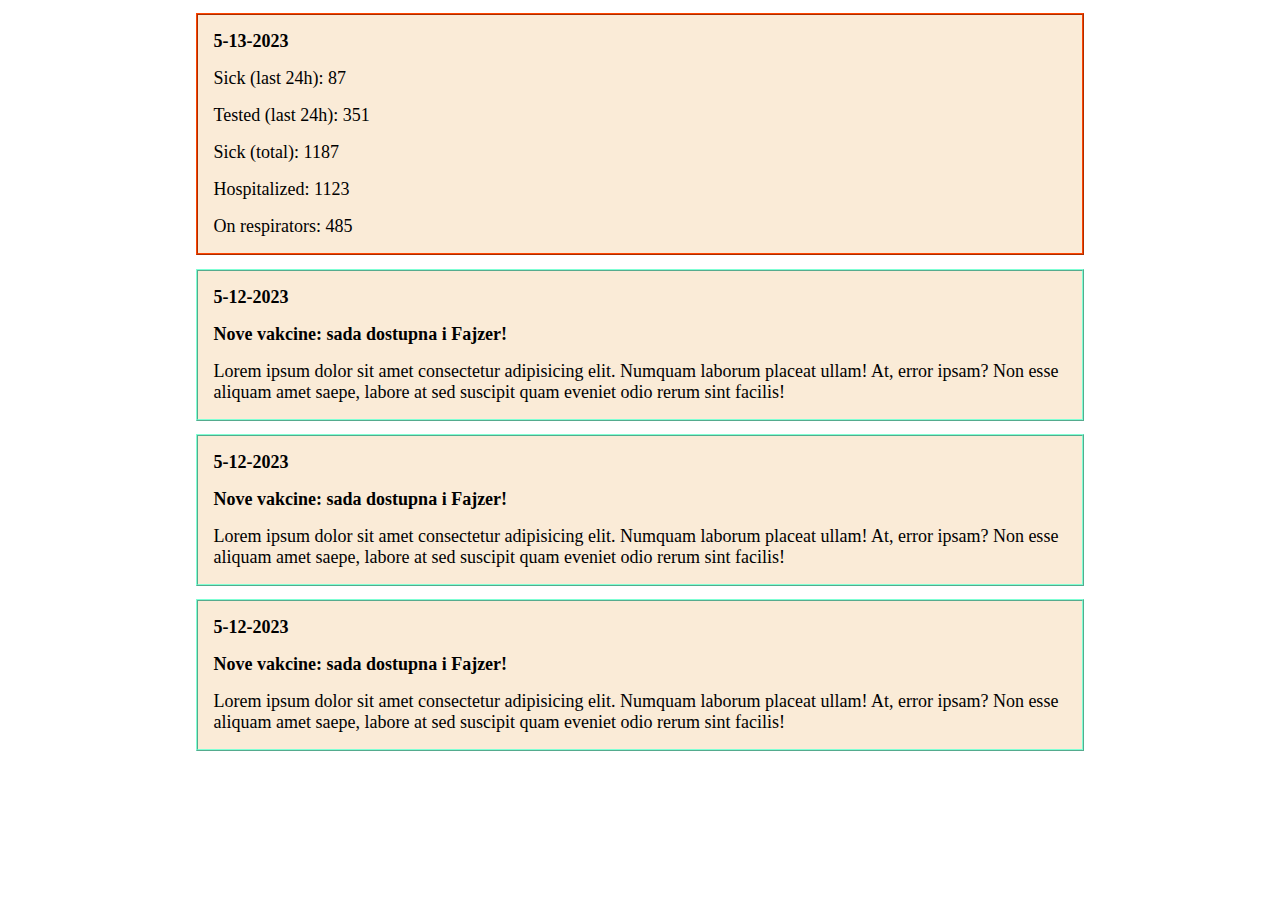
<file: src/main/resources/static/index.html>
<!DOCTYPE html>
<html lang="en">
<head>
    <meta charset="UTF-8">
    <meta http-equiv="X-UA-Compatible" content="IE=edge">
    <meta name="viewport" content="width=device-width, initial-scale=1.0">
    <link rel="stylesheet" href="./css/news.css">
    <title>News</title>
</head>
<body>
    <div id="content-wrapper">
        <div id="news-wrapper">
            <div id="virus-report-card">  
                <p class="timestamp">5-13-2023</p>
                <p class="sick">Sick (last 24h): 87</p>
                <p class="tested">Tested (last 24h): 351</p>
                <p class="sickTotal">Sick (total): 1187</p>
                <p class="hospitalized">Hospitalized: 1123</p>
                <p class="onRespirators">On respirators: 485</p>
            </div>
            <div class="news-card">  
                <p class="timestamp">5-12-2023</p>
                <p class="title">Nove vakcine: sada dostupna i Fajzer!</p>
                <p class="content">Lorem ipsum dolor sit amet consectetur 
                    adipisicing elit. Numquam laborum placeat ullam! At,
                     error ipsam? Non esse aliquam amet saepe, labore at
                      sed suscipit quam eveniet odio rerum sint facilis!</p>
            </div>
            <!--  -->
            <div class="news-card">  
                <p class="timestamp">5-12-2023</p>
                <p class="title">Nove vakcine: sada dostupna i Fajzer!</p>
                <p class="content">Lorem ipsum dolor sit amet consectetur 
                    adipisicing elit. Numquam laborum placeat ullam! At,
                     error ipsam? Non esse aliquam amet saepe, labore at
                      sed suscipit quam eveniet odio rerum sint facilis!</p>
            </div>
            <div class="news-card">  
                <p class="timestamp">5-12-2023</p>
                <p class="title">Nove vakcine: sada dostupna i Fajzer!</p>
                <p class="content">Lorem ipsum dolor sit amet consectetur 
                    adipisicing elit. Numquam laborum placeat ullam! At,
                     error ipsam? Non esse aliquam amet saepe, labore at
                      sed suscipit quam eveniet odio rerum sint facilis!</p>
            </div>
            <!--  -->
        </div>
        <!-- Rest of the main page -->
        
    </div>
</body>
</html>
</file>
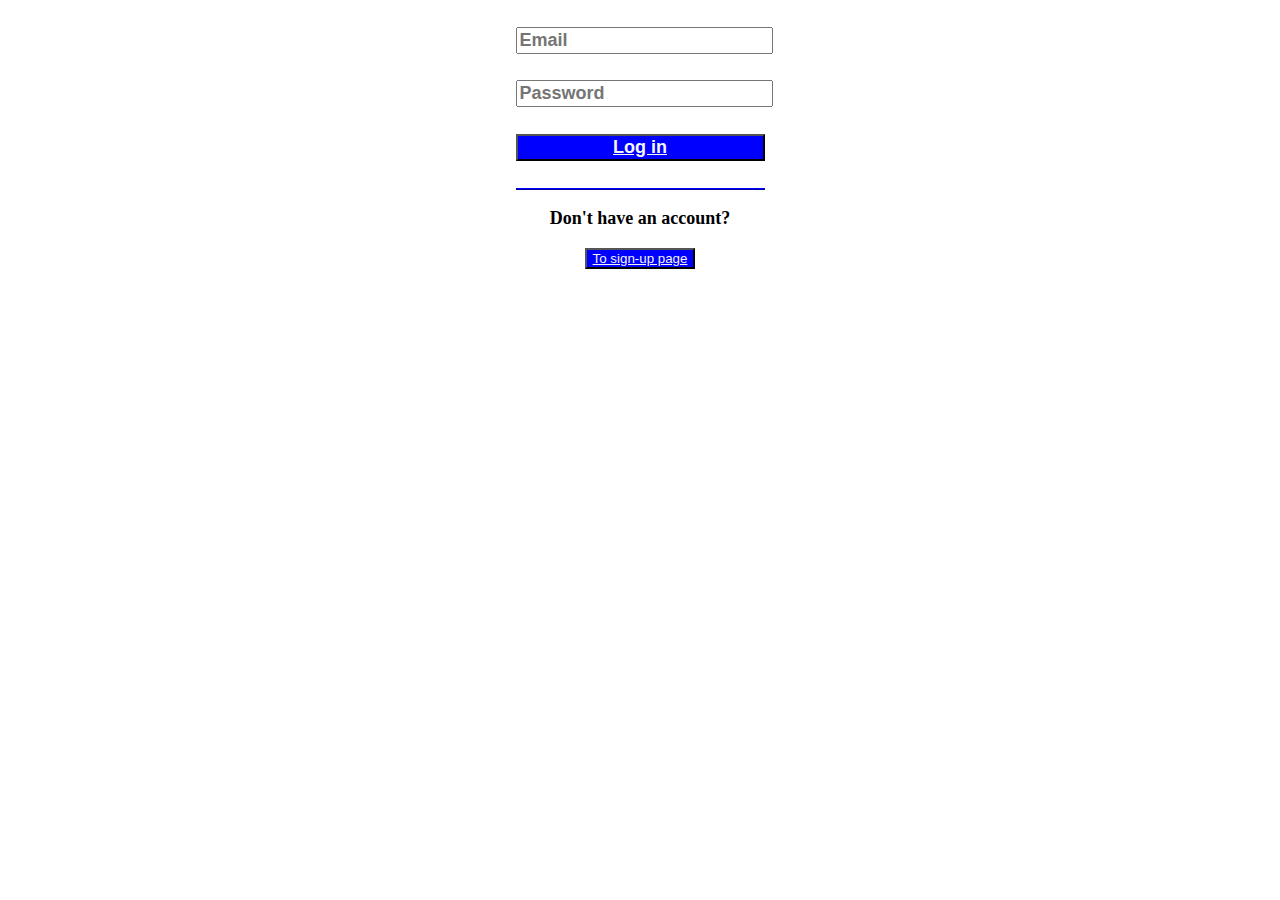
<file: src/main/resources/static/login.html>
<!DOCTYPE html>
<html lang="en">
<head>
    <meta charset="UTF-8">
    <meta http-equiv="X-UA-Compatible" content="IE=edge">
    <meta name="viewport" content="width=device-width, initial-scale=1.0">
    <link rel="stylesheet" href="./css/forms.css">
    <title>Login</title>
</head>
<body>
    <!-- TODO form action? -->
    <div class="form-wrapper">
        <form method="post" action="users/login">
            <input name="email" id="usernameLogin" class="formEl formField" placeholder="Email" type="text"/>
            <input name="password" id="passwordLogin" class="formEl formField" placeholder="Password" type="password"/>
            <button type="submit" class="formEl formBtn">Log in</button>
            <div id="to-reg-page">
                <p>Don't have an account?</p>
                <button onclick="users/register">To sign-up page</button>
            </div>
        </form>
    </div>
</body>
</html>
</file>
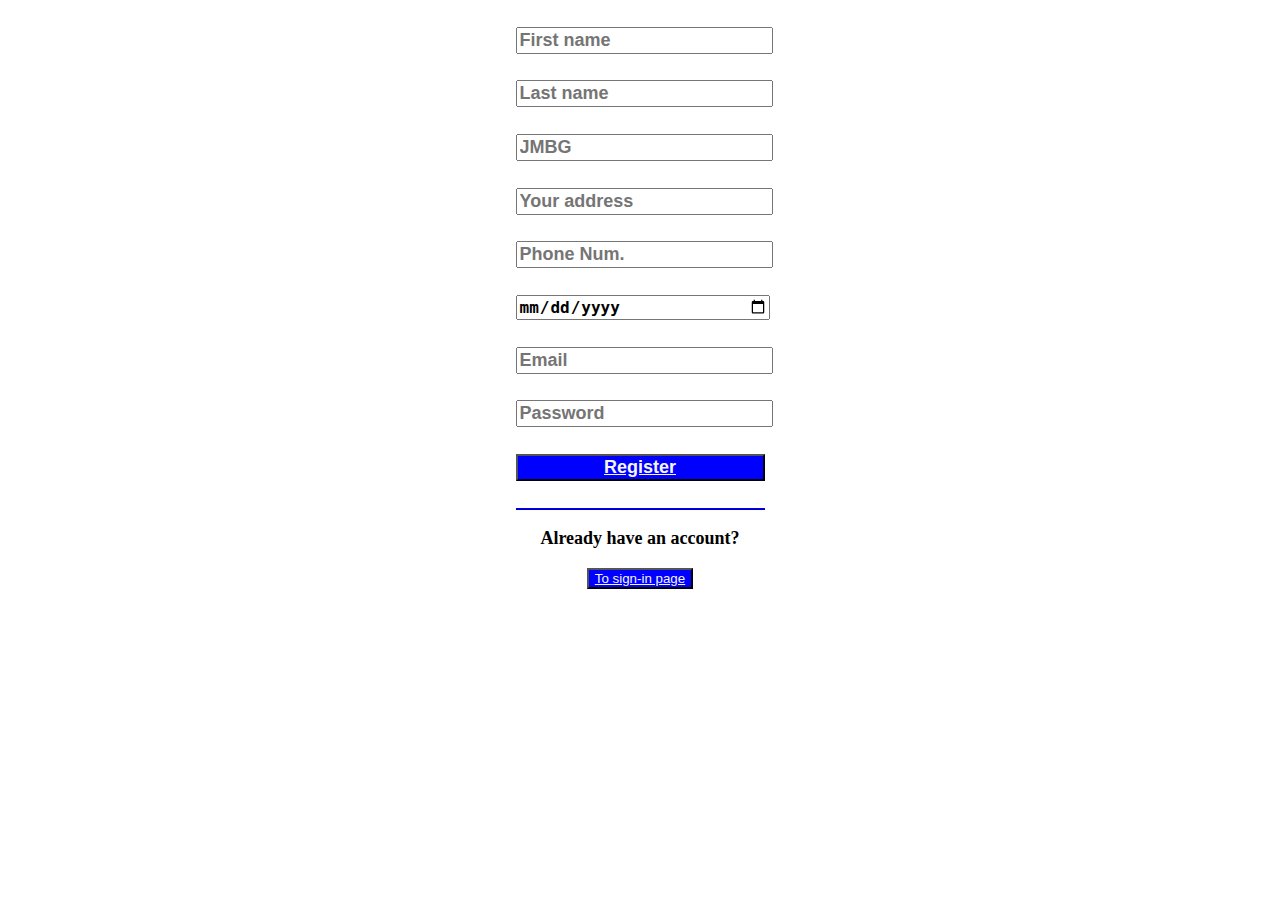
<file: src/main/resources/static/register.html>
<!DOCTYPE html>
<html lang="en">
<head>
    <meta charset="UTF-8">
    <meta http-equiv="X-UA-Compatible" content="IE=edge">
    <meta name="viewport" content="width=device-width, initial-scale=1.0">
    <link rel="stylesheet" href="./css/forms.css">
    <title>Register an account</title>
</head>
<body>
    <!-- TODO form action? -->
    <div class="form-wrapper">
        <form method="post" action="users/register">
            <input name="name" id="nameRegister" class="formEl formField" placeholder="First name" type="text"/>
            <input name="surname" id="surnameRegister" class="formEl formField" placeholder="Last name" type="text"/>
            
            <input name="jmbg" id="jmbgRegister" class="formEl formField" placeholder="JMBG" type="number" minlength="13" maxlength="13"/>
            <input name="address" id="addressRegister" class="formEl formField" placeholder="Your address" type="text"/>
            <input name="phoneNum" id="phoneRegister" class="formEl formField" placeholder="Phone Num." type="tel"/>
            <input name="birthDate" id="birthDateRegister" class="formEl formField" placeholder="Date of birth" type="date"/>

            <input name="email" id="usernameRegister" class="formEl formField" placeholder="Email" type="email"/>
            <input name="password" id="passwordRegister" class="formEl formField" placeholder="Password" type="password"/>
            <button type="submit" class="formEl formBtn">Register</button>
            <div id="to-log-page">
                <p>Already have an account?</p>
                <button onclick="users/login">To sign-in page</button>
            </div>
        </form>
    </div>
</body>
</html>
</file>
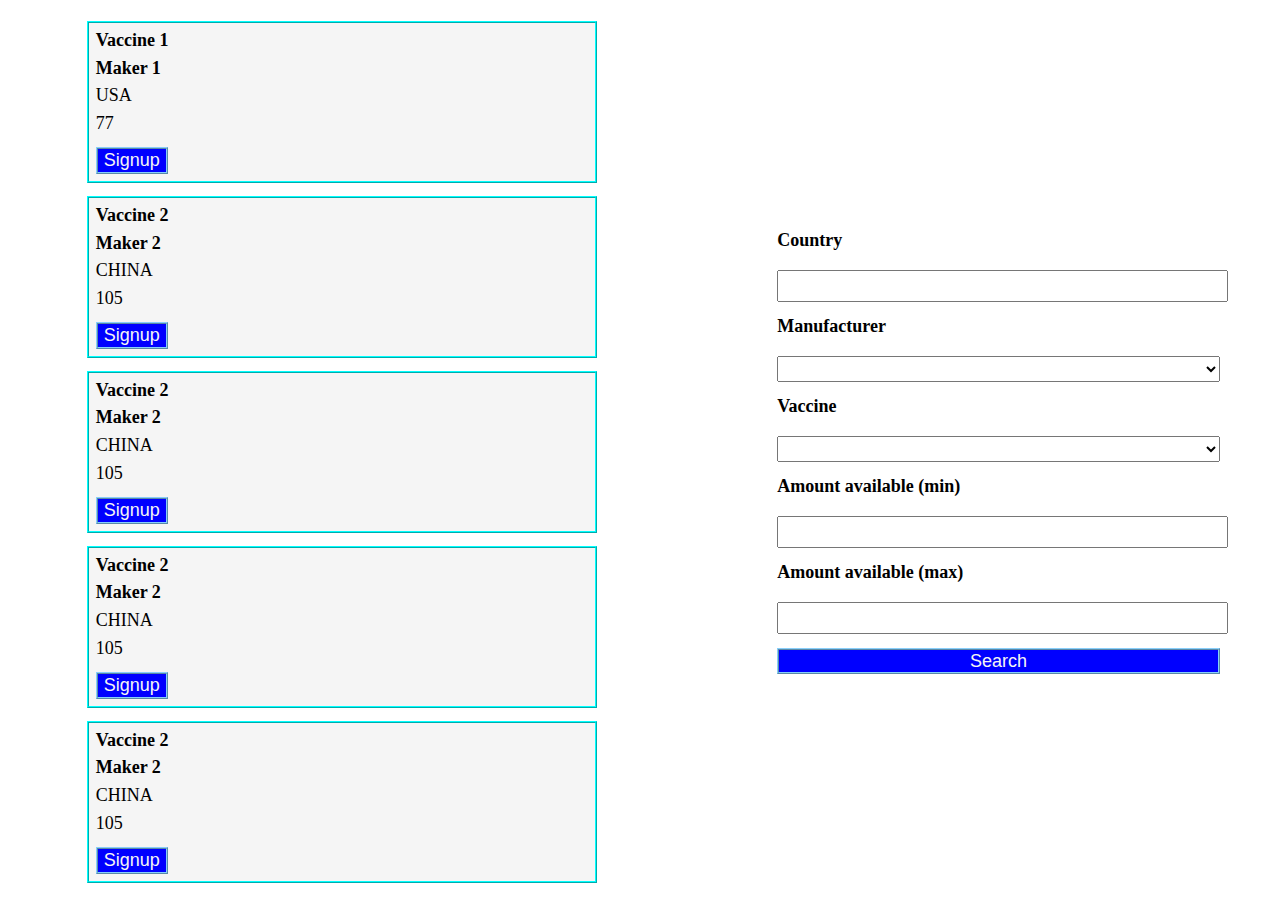
<file: src/main/resources/static/vaccines.html>
<!DOCTYPE html>
<html lang="en">
<head>
    <meta charset="UTF-8">
    <meta http-equiv="X-UA-Compatible" content="IE=edge">
    <meta name="viewport" content="width=device-width, initial-scale=1.0">
    <link rel="stylesheet" href="./css/vaccines.css">
    <title>Vaccines</title>
</head>
<body>
    <div id="content-wrapper">

        <div id="vaccines-wrapper">
            <div class="vaccine-card">
                <p class="vaccineName">Vaccine 1</p>
                <p class="makerName">Maker 1</p>
                <p class="country">USA</p>
                <p class="availableAmount">77</p>
                <button>Signup</button>
            </div>
            <div class="vaccine-card">
                <p class="vaccineName">Vaccine 2</p>
                <p class="makerName">Maker 2</p>
                <p class="country">CHINA</p>
                <p class="availableAmount">105</p>
                <button>Signup</button>
            </div>
            <div class="vaccine-card">
                <p class="vaccineName">Vaccine 2</p>
                <p class="makerName">Maker 2</p>
                <p class="country">CHINA</p>
                <p class="availableAmount">105</p>
                <button>Signup</button>
            </div>
            <div class="vaccine-card">
                <p class="vaccineName">Vaccine 2</p>
                <p class="makerName">Maker 2</p>
                <p class="country">CHINA</p>
                <p class="availableAmount">105</p>
                <button>Signup</button>
            </div>
            <div class="vaccine-card">
                <p class="vaccineName">Vaccine 2</p>
                <p class="makerName">Maker 2</p>
                <p class="country">CHINA</p>
                <p class="availableAmount">105</p>
                <button>Signup</button>
            </div>
            
        </div>

        <div id="search-vaccines-wrapper">
            <form method="get" action="/vaccines" id="vaccine-search-form">
                <label for="searchCountry">Country</label>
                <input type="text" id="searchCountry" name="country"/>
                <label for="searchMakerName">Manufacturer</label>
                <select name="makerName" id="searchMakerName">
                    <option value=""></option>
                    <option value="Maker1">Maker1</option>
                    <option value="Maker2">Maker2</option>
                </select>
                <label for="searchVaccineName">Vaccine</label>
                <select name="vaccineName" id="searchVaccineName">
                    <option value=""></option>
                    <option value="Vaccine1">Vaccine1</option>
                    <option value="Vaccine2">Vaccine2</option>
                </select>
                <label for="amountMin">Amount available (min)</label>
                <input type="number" name="amountMin" id="amountMin" min="0"/>
                <label for="amountMax">Amount available (max)</label>
                <input type="number" name="amountMax" id="amountMax" min="0"/>

                <button id="btn-search-vaccines" type="submit">Search</button>
            </form>
        </div>
    </div>
</html>
</file>
<file: src/main/resources/static/css/news.css>
body *::selection{
    background-color: initial;
}
#virus-report-card, .news-card{
    border: 2px ridge aquamarine;
    background-color: antiquewhite;
    font-size: large;
    width: 70%;
    height: fit-content;
    margin: 10pt auto;
}
#virus-report-card{
    border: 2px ridge orangered;
}
#virus-report-card p, .news-card p{
    display: block;
    margin: 12pt;
}
.timestamp, .title{
    font-weight: bold;
}
</file>
<file: src/main/resources/static/css/forms.css>
.form-wrapper{
    align-items: center;
    text-align: center;
    margin: auto auto;
    width: fit-content;
}
form{
    width: fit-content;
}
.formEl{
    display: block;
    margin: 20pt auto;
    font-weight: bold;
    font-size: large;
    min-width: 100%;
    width: fit-content;
}
form button{
    margin-bottom: 10pt;
    background-color: blue;
    color: whitesmoke;
    text-decoration: underline;
    cursor: pointer;
}
#to-reg-page, #to-log-page{
    border-top: 2px ridge blue;
    margin: auto;
    font-weight: bold;
    font-size: large;
}
</file>
<file: src/main/resources/static/css/vaccines.css>
.unselectable{
    background-color: initial;
}
#content-wrapper{
    width: 100%;
    display: flex;
    flex-wrap: wrap;
}
.vaccine-card{
    border: 2px ridge aqua;
    background-color: whitesmoke;
    font-size: large;
    width: 100%;
    height: fit-content;
    margin: 10pt auto;
}
button{
    border: 2px ridge lightskyblue;
    background-color: blue;
    color: whitesmoke;
    font-size: large;
    margin: 5pt;
    cursor: pointer;
}
.vaccine-card p{
    display: block;
    margin: 5pt;
}
.vaccineName, .makerName{
    font-weight: bold;
}

#search-vaccines-wrapper{
    font-size: large;
    font-weight: bold;
    width: 35%;
    height: fit-content;
    margin: auto auto;
}
#search-vaccines-wrapper *{
    display: block;
    width: 100%;
    margin: 10pt;
}
#vaccines-wrapper{
    width: 40%;
    margin: auto auto;
}
#vaccine-search-form *{
    height: 20pt;
    font-size: large;
}
</file>
